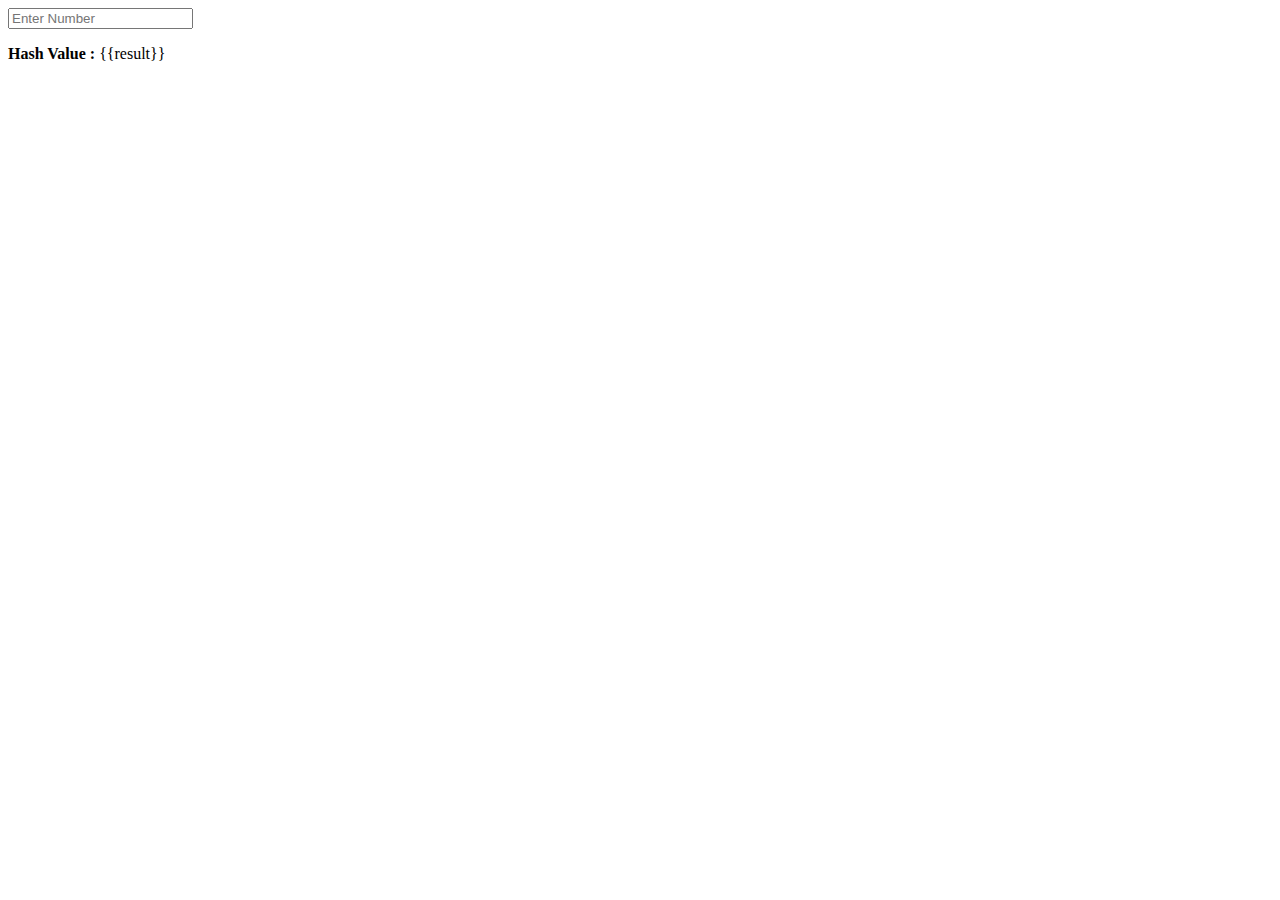
<file: misc/Meaning of Life/templates/index.html>
<!DOCTYPE html>
<html lang="en">
<head>
    <meta charset="UTF-8">
    <meta http-equiv="X-UA-Compatible" content="IE=edge">
    <meta name="viewport" content="width=device-width, initial-scale=1.0">
    <title>Document</title>
</head>
<body>
    <form action="/" method="POST">
        <input type="number" name="key_num" placeholder="Enter Number"/>
    </form>

    <p><b>Hash Value : </b> {{result}} </p>

</body>
</html>
</file>
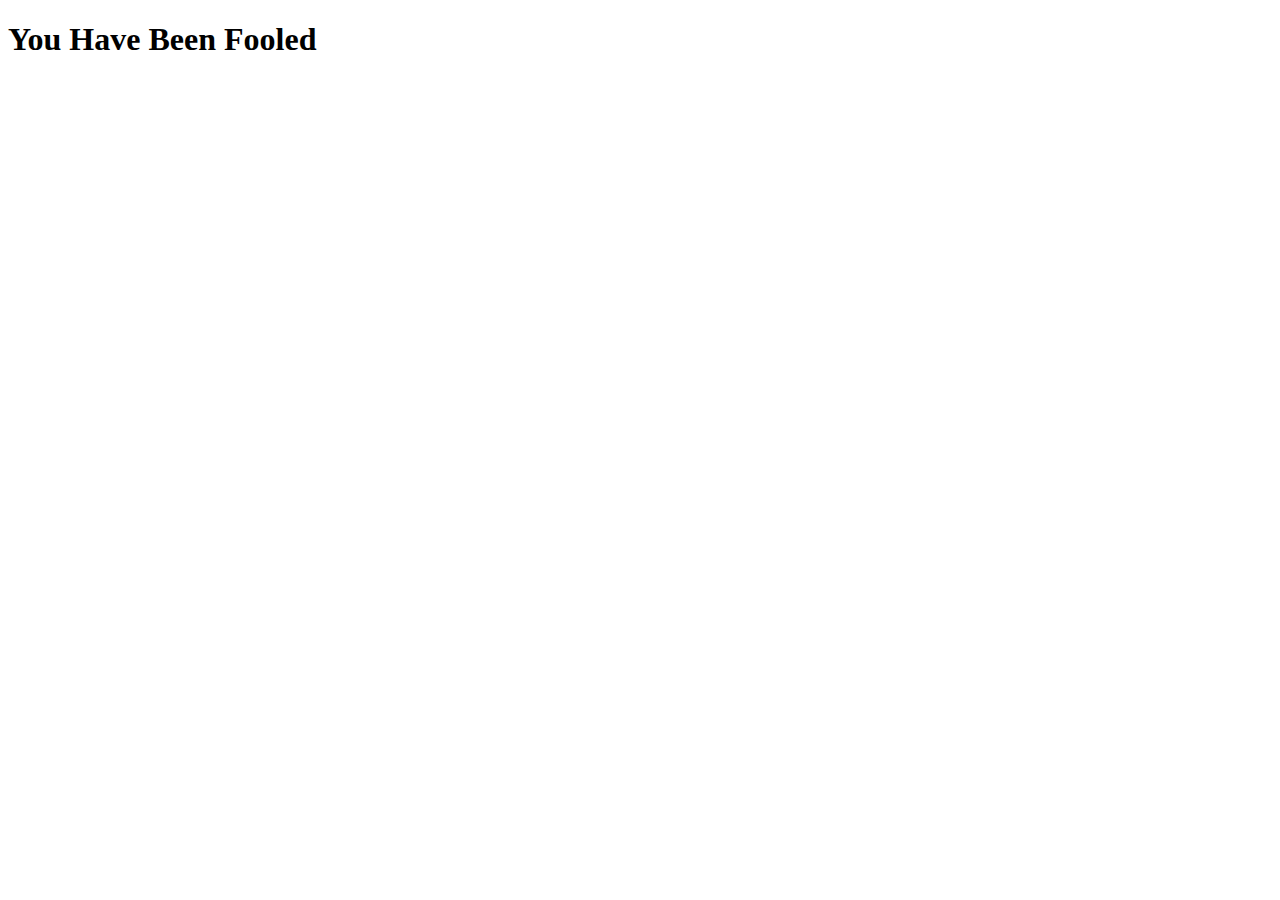
<file: web/Hash Browns/templates/index.html>
<!DOCTYPE html>
<html lang="en">
<head>
    <meta charset="UTF-8">
    <meta http-equiv="X-UA-Compatible" content="IE=edge">
    <meta name="viewport" content="width=device-width, initial-scale=1.0">
    <title>Document</title>
</head>
<body>
    <h1>You Have Been Fooled</h1>
</body>
</html>
</file>
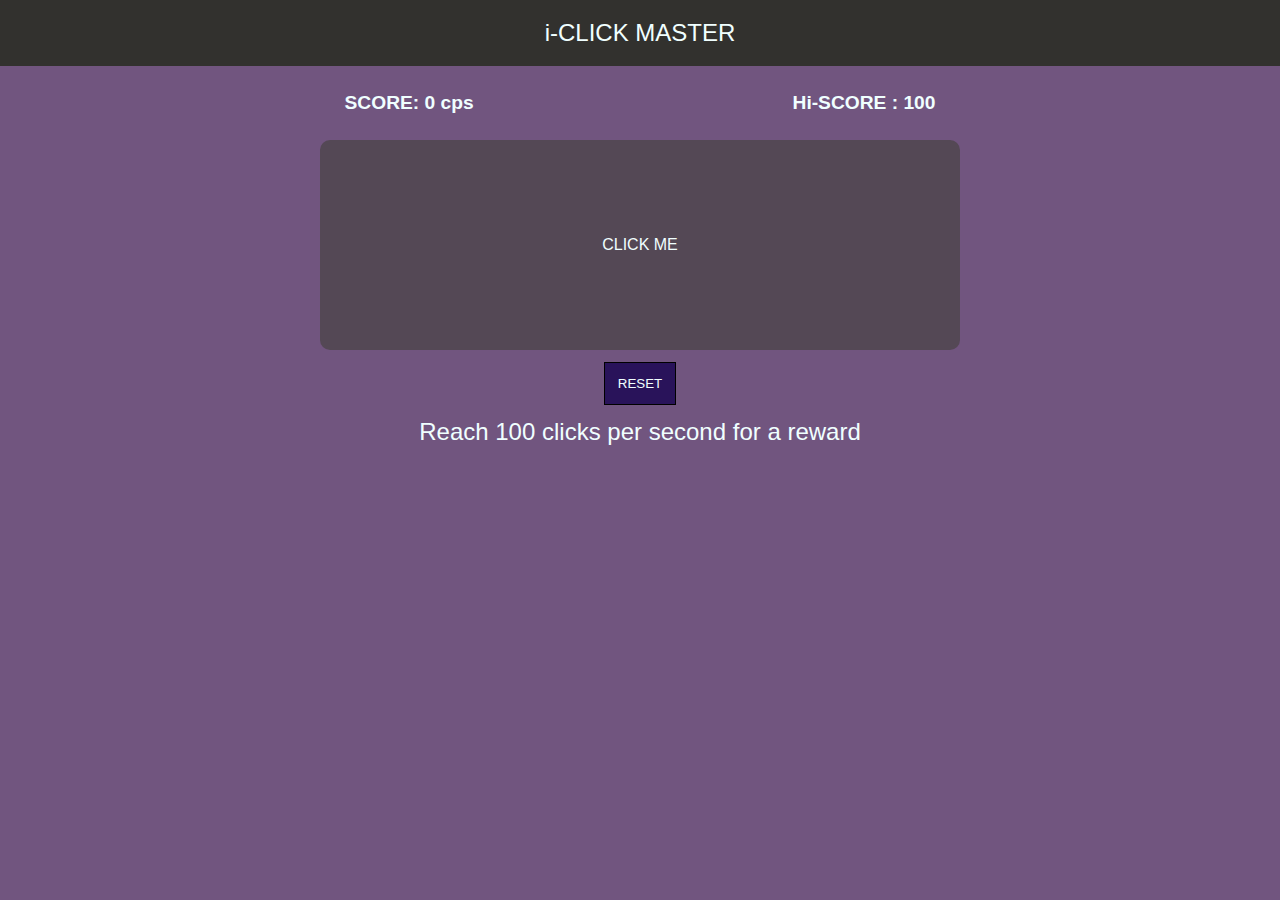
<file: web/Hi-Score/templates/index.html>
<!DOCTYPE html>
<html lang="en">
<head>
    <meta charset="UTF-8">
    <meta http-equiv="X-UA-Compatible" content="IE=edge">
    <meta name="viewport" content="width=device-width, initial-scale=1.0">
    <title>Click Master</title>
    <link rel="stylesheet" href="../static/styles.css">
    <script src="../static/TheScript.js"></script>
</head>

<body>
    <p id="head">i-CLICK MASTER</p>

    <div id="stats">
        <p id="clicks">SCORE: 0 cps</p>
        <p id="hiscore">Hi-SCORE : 100 </p>
    </div>
    <div id="playarea" onclick="Clicks()">
        <p id="arena" > CLICK ME</p>
    </div>
    <div id="btn">
        <button id="reset" onclick="Reset()"> RESET </button>
    </div>
    <div id="message">
        <p id="intro">Reach 100 clicks per second for a reward</p>
        <p id="reward"></p>
    </div>
</body>
</html>
</file>
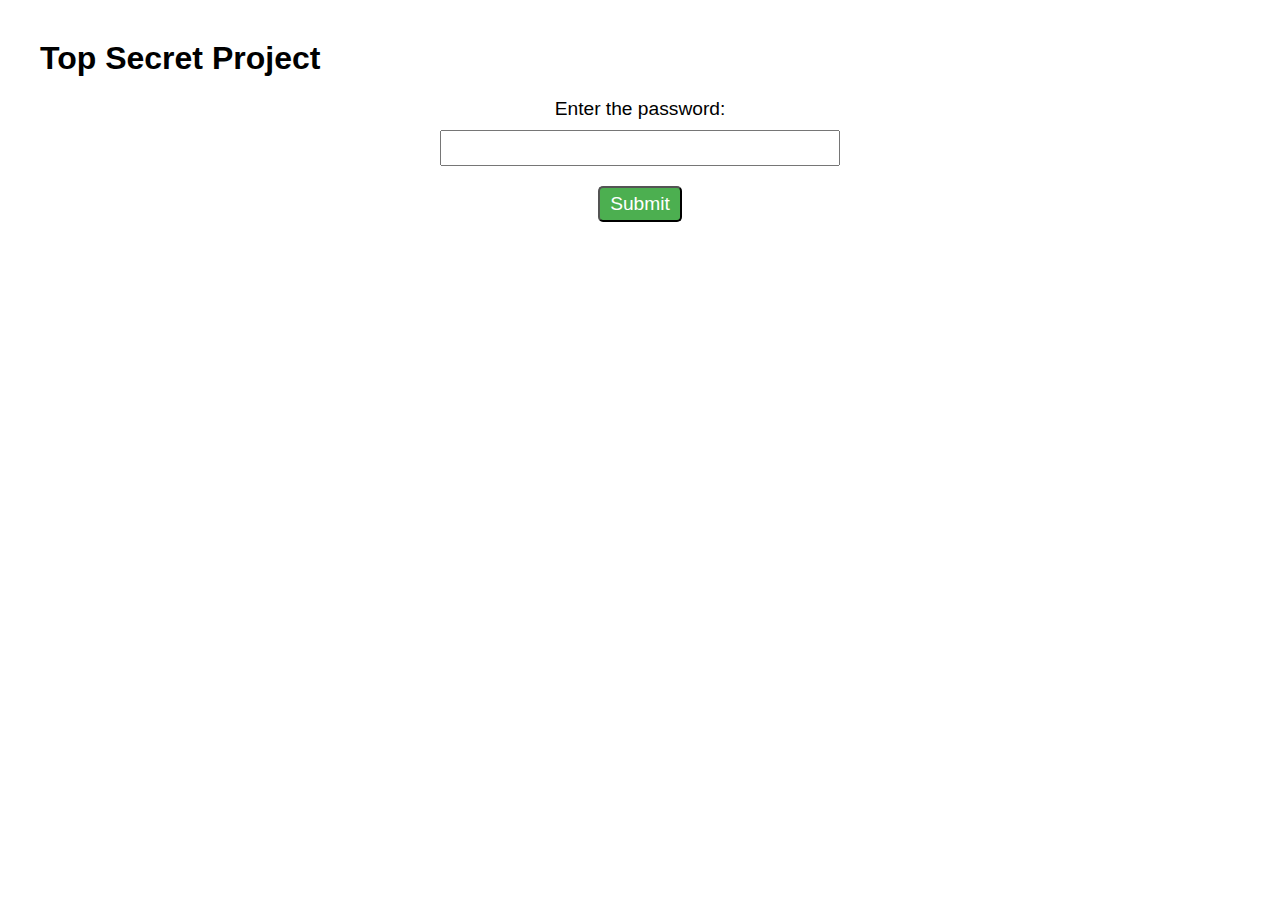
<file: web/Improper-Error-Handling/templates/index.html>
<html>
  <head>
    <title>Top Secret Project</title>
    <style>
      body {
        font-family: Arial, sans-serif;
        margin: 40px;
      }
      form {
        display: flex;
        flex-direction: column;
        align-items: center;
      }
      label {
        font-size: 1.2em;
        margin-bottom: 10px;
      }
      input[type="password"] {
        font-size: 1.2em;
        padding: 5px;
        width: 400px;
        margin-bottom: 20px;
      }
      button {
        font-size: 1.2em;
        padding: 5px 10px;
        background-color: #4CAF50;
        color: white;
        border-radius: 5px;
        cursor: pointer;
      }
      pre {
        background-color: #eee;
        padding: 20px;
        white-space: pre-wrap;
        margin-top: 20px;
        display: none;
      }
      .error {
        color: red;
      }
    </style>
  </head>
  <body>
    <h1>Top Secret Project</h1>
    <form>
      <label for="input">Enter the password:</label>
      <input type="password" id="input">
      <button type="button" onclick="sendRequest()">Submit</button>
    </form>
    <p class="error" id="error-message"></p>
    <pre id="debug-message"></pre>
  </body>
  <script>
    function sendRequest() {
      let length = document.getElementById("input").value;
      fetch("/api/error?length=" + length)
        .then(response => response.text())
        .then(text => {
          if (text.startsWith("Error")) {
            document.getElementById("error-message").textContent = text;
            document.getElementById("error-message").style.display = "block";
            document.getElementById("debug-message").style.display = "none";
          } else {
            document.getElementById("debug-message").textContent = text;
            document.getElementById("debug-message").style.display = "block";
            document.getElementById("error-message").style.display = "none";
          }
        });
    }
  </script>
  
</html>
</file>
<file: web/Hi-Score/static/styles.css>
*{
    margin: 0;
    font-family:'Segoe UI', Tahoma, Geneva, Verdana, sans-serif;
    color: azure;
}
body{
    background-color: rgba(49, 9, 69, 0.689);
}

#head{
    text-align: center;
    font-size: x-large;
    background-color: rgb(50, 49, 46);
    padding: 1.5%;
}

#stats{
    margin: 2%;
    font-weight: 900;
    font-size: larger;
    display: flex;
    justify-content: space-evenly;
}

#playarea{
    margin:1% 25% 1% 25%;
    border-radius:10px;
    padding:7.5%;
    background-color: rgb(84, 72, 85);
    text-align: center;
    user-select: none;
}


#message{
    margin: 1% 20% 1% 20%;
    text-align: center;
    font-size: x-large;
}
#btn{
    display: flex;
    justify-content: center;
}
#reset{
    background-color: rgb(41, 19, 90);
    border: 1px solid black;
    padding: 1%;
}
#reset:hover{
    background-color: rgb(87, 28, 85);
}

/* its not here */
</file>
